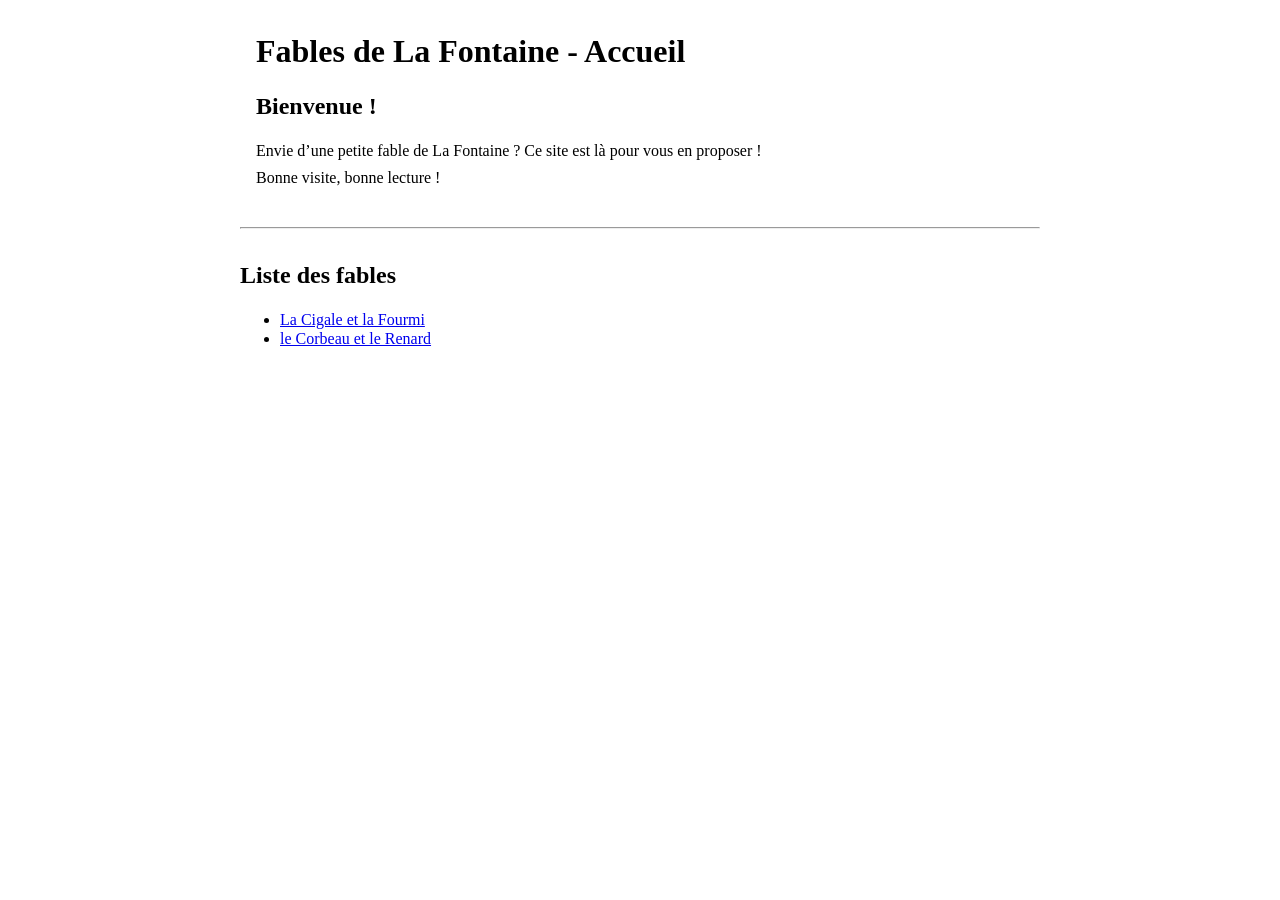
<file: solus/index.html>
<!DOCTYPE html>
<html lang="fr">
	<head>
		<meta charset="UTF-8" />
		<title>Fables de La Fontaine - Accueil</title>
		<link rel="stylesheet" href="css/screen.css">
	</head>
	<body>
		<header>
			<h1>Fables de La Fontaine - Accueil</h1>
			<h2>Bienvenue&nbsp;!</h2>
	    	<p>
	    		Envie d’une petite fable de La Fontaine&nbsp;? Ce site est là pour vous en proposer&nbsp;!  
	    	</p>
	    	<p>
	    		Bonne visite, bonne lecture&nbsp;!
	    	</p>
		</header>
		<hr>
		<nav>
			<h2>Liste des fables</h2>
			<ul>
				<li><a href="html/cigale.html" title="Lire la fable La Cigale et la Fourmi">La Cigale et la Fourmi</a></li>
				<li><a href="html/corbeau.html" title="Lire la fable Le Corbeau et le Renard">le Corbeau et le Renard</a></li>
			</ul>
		</nav>
	</body>
</html>
</file>
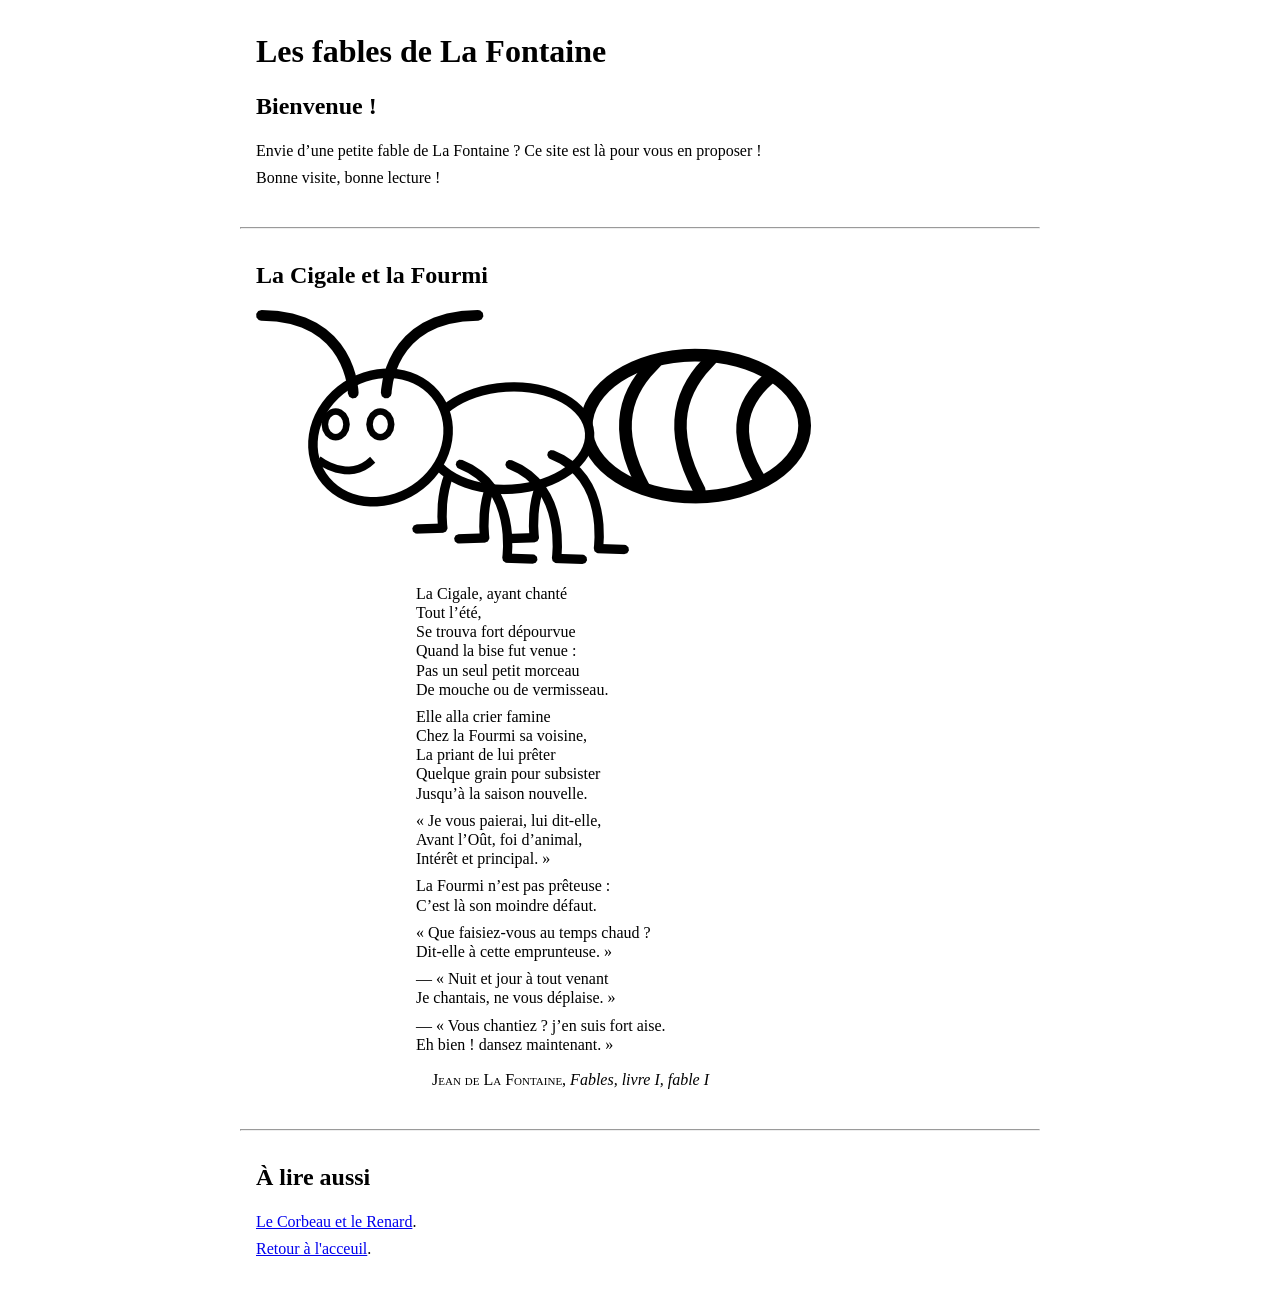
<file: solus/html/cigale.html>
<!DOCTYPE html>
<html lang="fr">
	<head>
		<meta charset="UTF-8" />
		<title>Fables de La Fontaine - La Cigale et la Fourmi</title>
		<link rel="stylesheet" href="../css/screen.css">
	</head>
	<body>	
	    <header>
	    	<h1>Les fables de La Fontaine</h1>
	    	<h2>Bienvenue&nbsp;!</h2>
	    	<p>
	    		Envie d’une petite fable de La Fontaine&nbsp;? Ce site est là pour vous en proposer&nbsp;!  
	    	</p>
	    	<p>
	    		Bonne visite, bonne lecture&nbsp;!
	    	</p>
		</header>
		<hr>
		<section>
			<h2>La Cigale et la Fourmi</h2>
			<img src="../img/ant.png" width="555" height="254" alt="dessin schématique en noir et blanc de la fourmi" title="La Cigale et la Fourmi - illustration" />
			<blockquote>
				<p>
					La Cigale, ayant chanté<br>
					Tout l’été,<br>
					Se trouva fort dépourvue<br>
					Quand la bise fut venue&nbsp;:<br>
					Pas un seul petit morceau<br>
					De mouche ou de vermisseau.
				</p>
				<p>
					Elle alla crier famine<br>
					Chez la Fourmi sa voisine,<br>
					La priant de lui prêter<br>
					Quelque grain pour subsister<br>
					Jusqu’à la saison nouvelle.
				</p>
				<p>
					<q>Je vous paierai, lui dit-elle,<br>
					Avant l’Oût, foi d’animal,<br>
					Intérêt et principal.</q>
				</p>
				<p>
					La Fourmi n’est pas prêteuse&nbsp;:<br>
					C’est là son moindre défaut.
				</p>
				<p>
					<q>Que faisiez-vous au temps chaud&nbsp;?<br>
					Dit-elle à cette emprunteuse.</q>
				</p>
				<p>
					&mdash; <q>Nuit et jour à tout venant<br>
					Je chantais, ne vous déplaise.</q>
				</p>
				<p>
					&mdash; <q>Vous chantiez&nbsp;? j’en suis fort aise.<br>
					Eh bien&nbsp;! dansez maintenant.</q>
				</p>
				<footer>
					<cite class="author">Jean de La Fontaine</cite>, <cite class="work">Fables, livre I, fable I</cite>
				</footer>
			</blockquote>
		</section>
		<hr>
		<footer>
			<nav>
				<h2>À lire aussi</h2>
				<p>
					<a href="corbeau.html" title="Lire la fable Le Corbeau et le Renard">Le Corbeau et le Renard</a>.
				</p>
				<p>
					<a href="../index.html" title="Retourner à l'accueil">Retour à l'acceuil</a>.
				</p>
			</nav>
		</footer>
	</body>
</html>
</file>
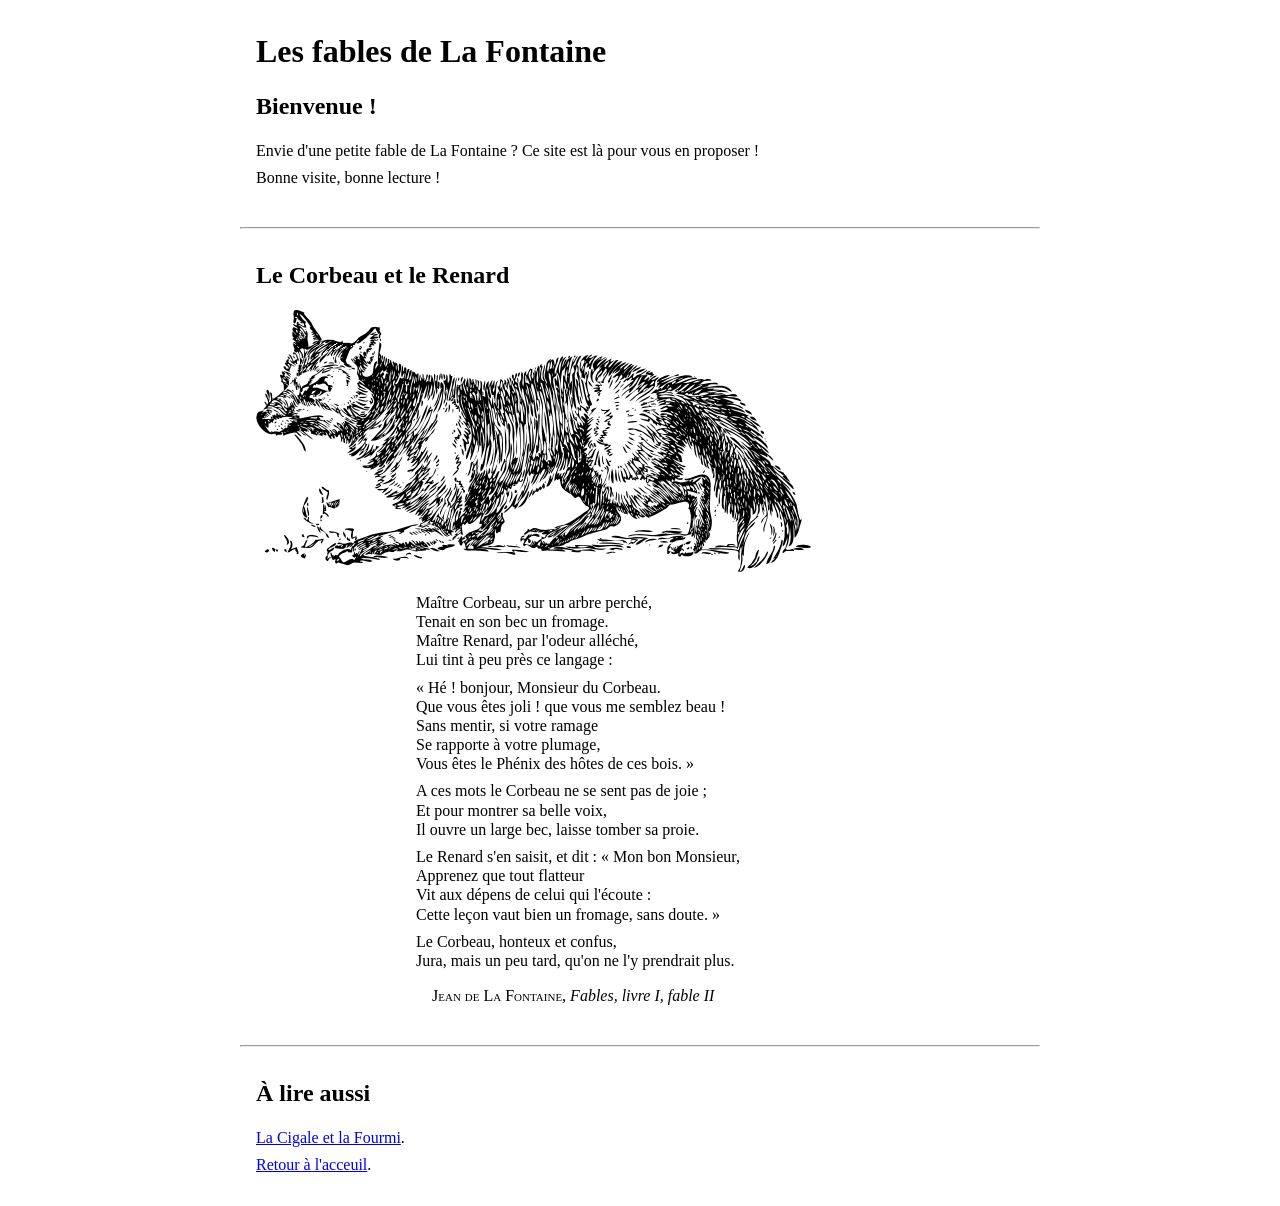
<file: solus/html/corbeau.html>
<!DOCTYPE html>
<html lang="fr">
	<head>
		<meta charset="UTF-8" />
		<title>Fables de La Fontaine - Le Corbeau et le Renard</title>
		<link rel="stylesheet" href="../css/screen.css">
	</head>
	<body>
		<header>
			<h1>Les fables de La Fontaine</h1>
			<h2>Bienvenue&nbsp;!</h2>
			<p>
				Envie d'une petite fable de La Fontaine&nbsp;? Ce site est là pour vous en proposer&nbsp;!  
			</p>
			<p>
				Bonne visite, bonne lecture&nbsp;!
			</p>
		</header>
		<hr>
		<section>
			<h2>Le Corbeau et le Renard</h2>
			<img src="../img/fox.png" width="555" height="263" alt="dessin en noir et blanc du renard" title="Le Corbeau et le Renard - illustration" />
			<blockquote>
				<p>
					Maître Corbeau, sur un arbre perché,<br>
					Tenait en son bec un fromage.<br>
					Maître Renard, par l'odeur alléché,<br>
					Lui tint à peu près ce langage&nbsp;:
				</p>
				<p>
					<q>Hé&nbsp;! bonjour, Monsieur du Corbeau.<br>
					Que vous êtes joli&nbsp;! que vous me semblez beau&nbsp;!<br>
					Sans mentir, si votre ramage<br>
					Se rapporte à votre plumage,<br>
					Vous êtes le Phénix des hôtes de ces bois.</q>
				</p>
				<p>
					A ces mots le Corbeau ne se sent pas de joie&nbsp;;<br>
					Et pour montrer sa belle voix,<br>
					Il ouvre un large bec, laisse tomber sa proie.
				</p>
				<p>
					Le Renard s'en saisit, et dit&nbsp;: <q>Mon bon Monsieur,<br>
					Apprenez que tout flatteur<br>
					Vit aux dépens de celui qui l'écoute&nbsp;:<br>
					Cette leçon vaut bien un fromage, sans doute.</q>
				</p>
				<p>
					Le Corbeau, honteux et confus,<br>
					Jura, mais un peu tard, qu'on ne l'y prendrait plus.
				</p>
				<footer>
					<cite class="author">Jean de La Fontaine</cite>, <cite class="work">Fables, livre I, fable II</cite>
				</footer>
			</blockquote>
		</section>
		<hr>
		<footer>
			<nav>
				<h2>À lire aussi</h2>
				<p>
					<a href="cigale.html" title="Lire la fable La Cigale et la Fourmi">La Cigale et la Fourmi</a>.
				</p>
				<p>
					<a href="../index.html" title="Retourner à l'accueil">Retour à l'acceuil</a>.
				</p>
			</nav>
		</footer>
	</body>
</html>
</file>
<file: solus/css/screen.css>
body{
	font:16px/1.2 Baskerville, "Baskerville Old Face", "Hoefler Text", Garamond, "Times New Roman", Times, serif;
	width:90%;
	max-width:50em;
	margin: 2em auto;
}
header, section, footer{
	padding: 0 1em;
}
blockquote{
	margin-left:10em;
}
q{
	quotes:"«\00A0" "\00A0»";
}
p{
	margin:0.5em 0;
}
.author{
	font-style:normal; font-variant:small-caps;
}
hr{
	margin:2.5em 0 2em; color:#eee;
}
blockquote footer{
	margin-top:1em;
}
</file>
